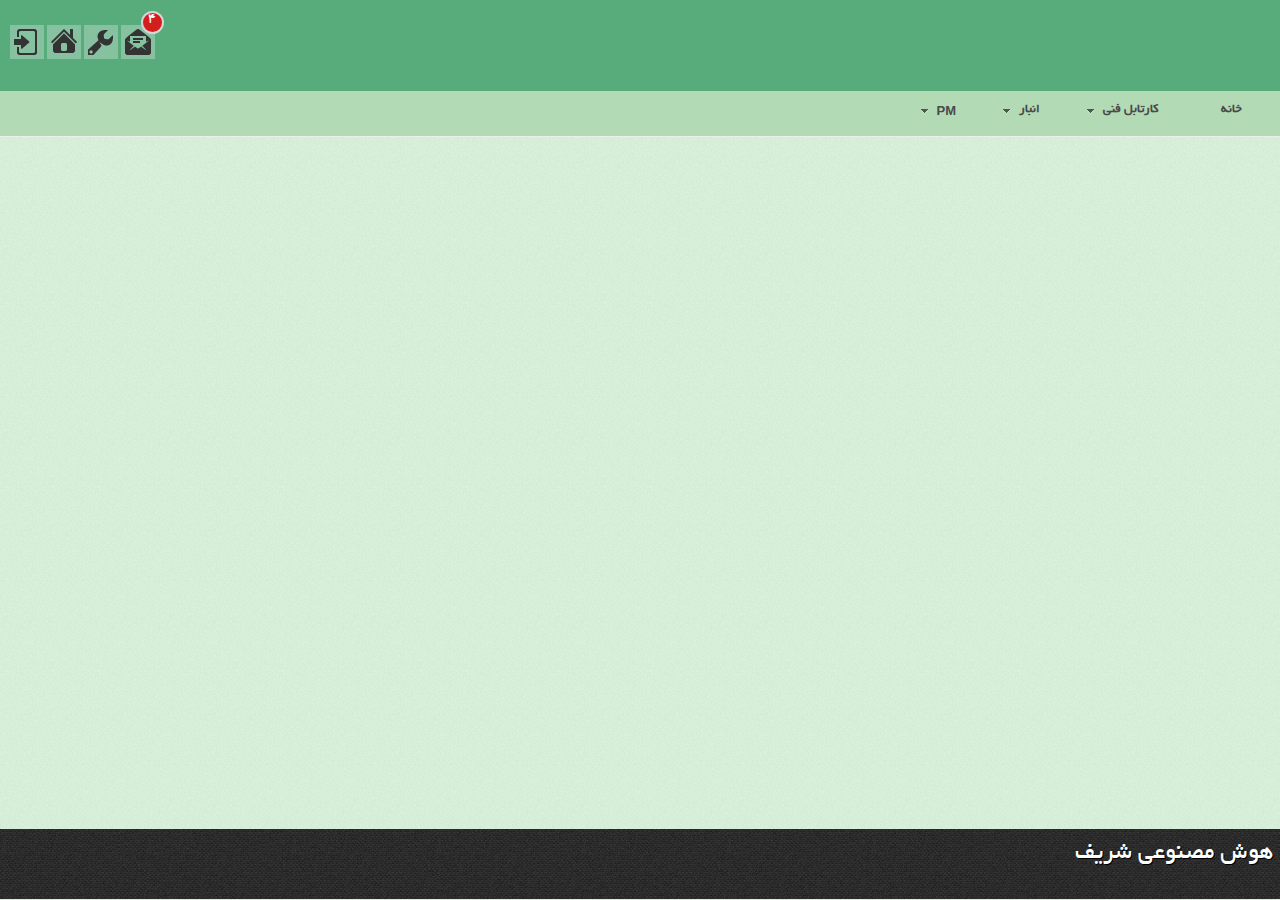
<file: template/index.html>
﻿<!DOCTYPE html>
<html>
<head>
<meta content="text/html; charset=utf-8" http-equiv="content-type">
<title>CRUD</title>
<link type="text/css" href="css/reset.min.css" rel="stylesheet"/>
<link type="text/css" href="css/main.style.css" rel="stylesheet"/>
<link type="text/css" href="css/jquery.qtip.min.css" rel="stylesheet"/>
<link type="text/css" href="css/bootstrap.css" rel="stylesheet"/>
<link type="text/css" href="css/dcjq-mega-menu.css" rel="stylesheet"/>
<link type="text/css" href="css/green.css" rel="stylesheet"/>

</head>
<!--[if gte IE 9]>
  <style type="text/css">
    .gradient {
       filter: none;
    }
  </style>
<![endif]-->
<body>
<div id="container">
	<div id="header"></div>
    <div id="menu"></div>

</div>
	<div id="content"></div>
<div id="footer"></div>
<script type="text/javascript" src="js/jquery-1.8.3.min.js"></script>
<script type="text/javascript" src="js/jquery.qtip.min.js"></script>
<script type="text/javascript" src="js/jquery.dcmegamenu.1.3.4.min.js"></script>
<script type="text/javascript" src="js/jquery.hoverIntent.minified.js"></script>
 <script type="text/javascript" src="js/util.js"></script>

</body>
</html>
</file>
<file: template/css/main.style.css>
@font-face {
    font-family: 'BKoodakBold';
    src: url('fonts/BKoodakBold.eot?#') format('eot'), url('fonts/BKoodakBold.woff') format('woff'), url('fonts/BKoodakBold.ttf') format('truetype');
}
@font-face {
    font-family: 'BYekan';
    src: url('fonts/BYekan.eot?#') format('eot'), url('fonts/BYekan.woff') format('woff'), url('fonts/BYekan.ttf') format('truetype');
}

* {
    font: 12px normal, BkoodakBold, tahoma, sans-serif;
}

body {
    background: url("images/bg-noise.png?") repeat scroll 0 0 #DAF2DB;
    min-width: 600px;
}
body, html {
    height: 100%;
}
div#container 
{
    height: 100%;
    margin: 0 auto -71px;
    min-height: 550px;
}

[class^="icon-"], [class*=" icon-"] {
    background-image: url("images/project-icons-sprite.png");
    background-repeat: no-repeat;
    display: block;
    height: 26px;
    width: 26px;
}

b.icon-user-info-login {
    background-position: 0 -65px;
}

b.icon-user-info-home {
    background-position: 0 -33px;
}
b.icon-user-info-setting {
    background-position: -2px -163px;
}
b.icon-user-info-notification {
    background-position: 0 0;
}


b.icon-user-info-notification span.notification-counter-container {
    background: none repeat scroll 0 0 #D31E1E;
    border: 2px solid #D5D5D5;
    border-radius: 50% 50% 50% 50%;
    display: block;
    height: 19px;
    position: relative;
    right: -16px;
    top: -18px;
    width: 19px;
}
b.icon-user-info-notification span.notification-counter-container i.notification-counter-counter {
    color: #FFFFFF;
    float: right;
    font-size: 14px;
    left: -6px;
    position: relative;
    top: 0;
}



div#header div.header-container {
    background: none repeat scroll 0 0 #58AB7B;
    height: 91px;
    position: relative;
    width: 100%;
    z-index: 2;
}

div#header div.header-container div.user-control-container {
    float: left;
    height: 20px;
    margin: 10px;
    width: 200px;
}

div#header div.header-container div.user-control-container button.user-info:hover {
    background: none repeat scroll 0 0 #FFFFFF;
    box-shadow: 0 3px 5px #222222;
}

div#header div.header-container div.user-control-container button.user-info {
    background-color: rgba(255, 255, 255, 0.28);
    border: 0 none;
    margin: 15px 0 2px;
    padding: 4px;
    transition: background 0.2s ease-in 0s;
}
/*Footer Design*/

div#footer {
    background: url("images/canvas-dark.png") repeat scroll 0 0 transparent;
    height: 70px;
}
div#footer div.footer-container div.footer-content-wrapper {
    display: block;
}

div#footer div.footer-container div.footer-content-wrapper span {
    color: #FCFFFD;
    display: block;
    float: right;
    font-family: BYekan;
    font-size: 25px;
    padding: 7px;
    position: relative;
    text-shadow: 1px 1px 0 #000000;
    top: 5px;
}
/*Login Design*/
div.login-container p {
    float: right;
    margin: 4px 0 4px 4px;
}

div.login-container label {
    direction: rtl;
    display: block;
    float: right;
    min-width: 50px;
    padding: 6px;
    width: auto;
}

div.login-container span.login-button-puller {
    display: block;
    float: right;
    min-width: 58px;
}

div.login-container input[type="text"], div.login-container input[type="password"] {
    padding: 4px;
    width: 135px;
}

div.login-container input[type="text"], div.login-container input[type="password"] {
    background: none repeat scroll 0 0 #F8FBF9;
    border: 1px solid #7E7878;
    border-radius: 2px 2px 2px 2px;
    padding: 7px;
    width: 155px;
    -moz-transition: box-shadow 0.1s linear 0s;
}

div.login-container input[type="text"]:hover, div.login-container input[type="password"]:hover {
    border-color: #181818;
}

div.login-container input[type="text"]:focus, div.login-container input[type="password"]:focus {
    box-shadow: 0 0 6px #55B470, 1px 1px 0 #E3E3E3 inset;
    border-color: #4D913B;
}

/*template container*/
div#content div.template-container
{
    
}
</file>
<file: template/css/dcjq-mega-menu.css>
.dcjq-mega-menu ul, .dcjq-mega-menu ul li {list-style: none;}
.dcjq-mega-menu ul.menu {position: relative; padding: 0; margin: 0;}
.dcjq-mega-menu ul li ul {display: none;}
.dcjq-mega-menu .sub {display: none;}
.dcjq-mega-menu .sub ul {display: block;}
.highlighter {
    height: 4px;
    width: 100%;
}
.highlighter.blue {
    background: none repeat scroll 0 0 #1da4ba;
}
.highlighter.black {
    background: none repeat scroll 0 0 #626262;
}
.highlighter.red {
    background: none repeat scroll 0 0 #BA3030;
}
.highlighter.orange {
    background: none repeat scroll 0 0 #FFC200;
}
</file>
<file: template/css/green.css>
#dc_jqmegamenu_widget-5-item {
    direction: rtl;
    font: 13px/16px Arial,sans-serif;
}
#dc_jqmegamenu_widget-5-item ul, #dc_jqmegamenu_widget-5-item ul, #dc_jqmegamenu_widget-5-item ul li {
    border: medium none;
    margin: 0;
    padding: 0;
}
#dc_jqmegamenu_widget-5-item ul.menu {
    background: none repeat scroll 0 0 #B1DAB5;
    border-bottom: 1px solid #EEEEEE;
    height: 45px;
    position: relative;
    width: 100%;
}
#dc_jqmegamenu_widget-5-item ul li:hover {
    background: none repeat scroll 0 0 #FFFFFF;
}
#dc_jqmegamenu_widget-5-item ul li {
    float: right;
    font-size: 13px;
    font-weight: bold;
    margin: 0;
    padding: 0;
    transition: background 0.1s linear 0s;
}
#dc_jqmegamenu_widget-5-item ul li a {
    color: #4A4A4A;
    display: block;
    float: left;
    font: bold 13px Byekan,tahoma,sans-serif;
    padding: 12px 38px 12px 25px;
    text-decoration: none;
}
#dc_jqmegamenu_widget-5-item ul li a.dc-mega {
    font: bold 13px Byekan,tahoma,sans-serif;
    position: relative;
    transition: background-color 0.1s linear 0s;
}
#dc_jqmegamenu_widget-5-item ul li a .dc-mega-icon {
    background: url("skins/images/arrow.png") no-repeat scroll 0 100% transparent;
    display: block;
    height: 6px;
    left: 9px;
    opacity: 0.58;
    position: absolute;
    top: 18px;
    width: 8px;
}
#dc_jqmegamenu_widget-5-item ul li.mega-hover a, #dc_jqmegamenu_widget-5-item ul li a:hover {
    background-position: 100% -40px;
    color: #275216;
    text-shadow: 0 0 2px #BAC4BC;
}
#dc_jqmegamenu_widget-5-item ul li.mega-hover a .dc-mega-icon {
    background-position: 0 100%;
}
#dc_jqmegamenu_widget-5-item ul li .sub-container {
    background: url("skins/images/bg_sub_left.png") no-repeat scroll 0 100% transparent;
    margin-left: -3px;
    padding-left: 20px;
    position: absolute;
}
#dc_jqmegamenu_widget-5-item ul li .sub {
    background: url("skins/images/bg_sub.png") no-repeat scroll 100% 100% transparent;
    padding: 20px 20px 20px 10px;
}
#dc_jqmegamenu_widget-5-item ul li .sub-container.mega .sub {
    padding: 10px 10px 5px 0;
}
#dc_jqmegamenu_widget-5-item ul.full-width li .sub-container.mega .sub {
    margin-right: -2px;
}
#dc_jqmegamenu_widget-5-item ul li .sub .row {
    clear: both;
    overflow: hidden;
    width: 100%;
}
#dc_jqmegamenu_widget-5-item ul li .sub li {
    float: none;
    font-size: 1em;
    font-weight: normal;
    list-style: none outside none;
    width: 170px;
}
#dc_jqmegamenu_widget-5-item ul li .sub li.mega-hdr {
    float: left;
    margin: 0 10px 10px 0;
}
#dc_jqmegamenu_widget-5-item ul li .sub li.mega-hdr.last {
    margin-right: 0;
}
#dc_jqmegamenu_widget-5-item ul li .sub a {
    background: none repeat scroll 0 0 transparent;
    border: medium none;
    color: #3E3E3E;
    display: block;
    float: none;
    font-size: 0.9em;
    padding: 7px 10px;
    text-decoration: none;
    text-shadow: none;
}
#dc_jqmegamenu_widget-5-item ul li .sub li.mega-hdr a.mega-hdr-a {
    background: none repeat scroll 0 0 #B1DAB5;
    color: #2D2D2D;
    font: bold 13px Byekan,tahoma,sans-serif;
    margin-bottom: 5px;
    padding: 5px 5px 5px 15px;
}
#dc_jqmegamenu_widget-5-item ul li .sub li.mega-hdr a.mega-hdr-a:hover {
    color: #0B4B11;
    text-shadow: none;
}
#dc_jqmegamenu_widget-5-item ul .sub li.mega-hdr li a {
    background: url("skins/images/arrow_off.png") no-repeat scroll 5px 8px transparent;
    font-weight: normal;
    padding: 4px 5px 4px 20px;
    transition: background 0.1s linear 0s;
}
#dc_jqmegamenu_widget-5-item ul .sub li.mega-hdr li a:hover {
    background: url("skins/images/arrow_off.png") no-repeat scroll 7px 10px #D6F5DF;
    color: #1E4709;
}
#dc_jqmegamenu_widget-5-item ul .sub ul li {
    padding-right: 0;
}
#dc_jqmegamenu_widget-5-item ul li .sub-container.non-mega .sub {
    display: none;
    padding: 20px 20px 20px 0;
}
#dc_jqmegamenu_widget-5-item ul li .sub-container.non-mega li {
    margin: 0;
    padding: 0;
    width: 190px;
}
#dc_jqmegamenu_widget-5-item ul li .sub-container.non-mega li a {
    background: url("skins/images/arrow_off.png") no-repeat scroll 7px 10px transparent;
    font-weight: normal;
    padding: 7px 5px 7px 22px;
}
#dc_jqmegamenu_widget-5-item ul li .sub-container.non-mega li a:hover {
    background: url("skins/images/arrow_off.png") no-repeat scroll 7px 10px #D6F5DF;
    color: #1E4709;
}
</file>
